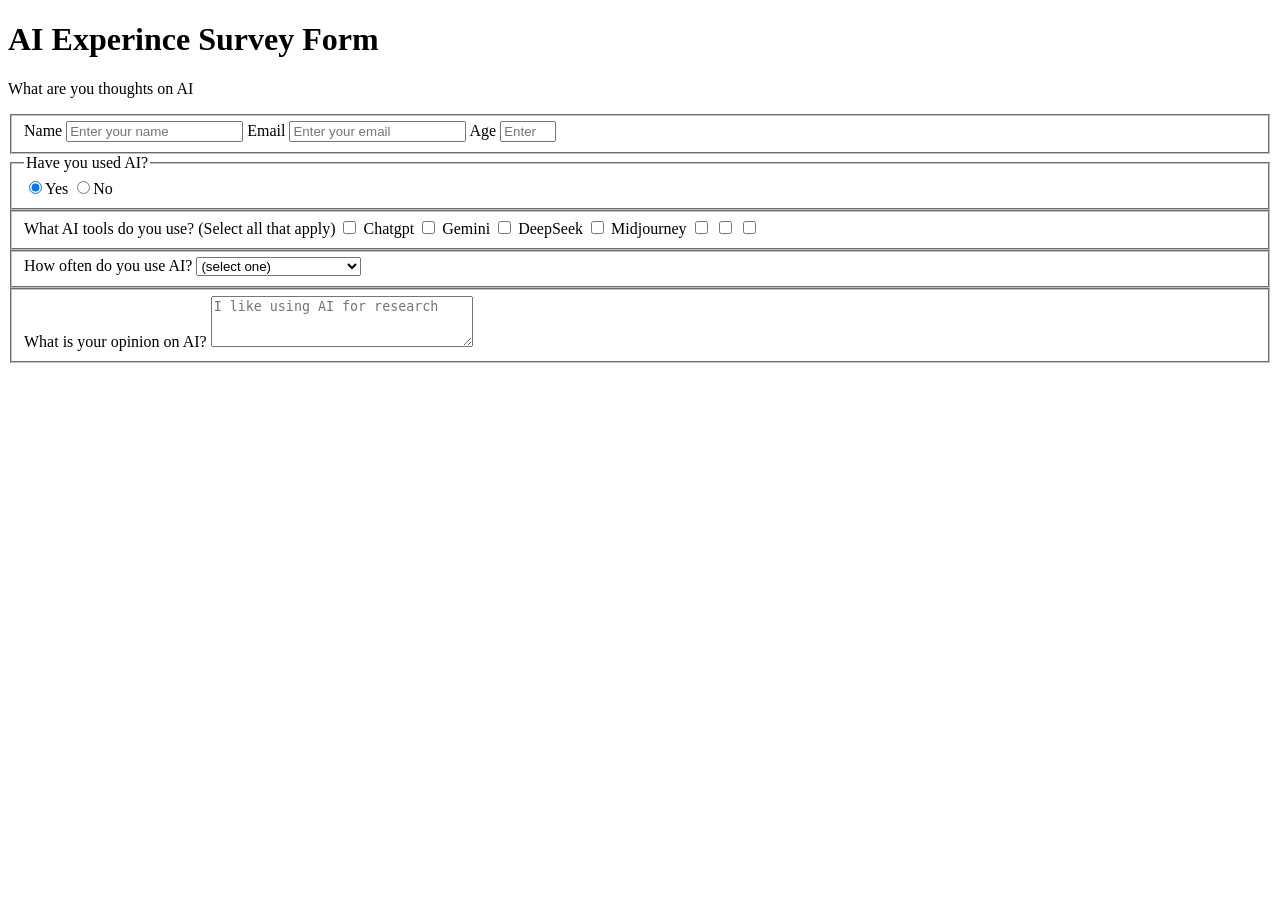
<file: Survey form/Index.html>
<!DOCTYPE html>
<html lang="en">
<head>
    <meta charset="UTF-8">
    <meta name="viewport" content="width=device-width, initial-scale=1.0">
    <title>AI Experience Survey  </title>
</head>
<body>
    <h1 id="title">AI Experince Survey Form</h1>
    <p id="description">What are you thoughts on AI</p>
    <form id="survey-form">
    <fieldset>
        <label for="name">  Name <input id="name" type="text" placeholder="Enter your name" required></label>
        <label for="email"> Email <input id="email" type="email" placeholder="Enter your email" required></label>
        <label for="age">Age <input id="number" type="number" placeholder="Enter your age"name="age" min="12" max="120">
        </label>
    </fieldset>    
    <fieldset>
        <legend>Have you used AI?</legend>
        <label for="yes"><input id="yes" type="radio" name="yes" class="inline" checked>Yes</label>
        <label for="no"><input id="no" type="radio" name="yes" class="inline">No</label>      
    </fieldset>
    <fieldset>
        <div> What AI tools do you use? (Select all that apply)

         <label>
             <input 
             name="prefer"
             value="chatgpt"
             type="checkbox"
             class="input-checkbox"
             > Chatgpt
         </label>
         <label>
            <input 
            name="prefer"
            value="gemini"
            type="checkbox"
            class="input-checkbox"
            > Gemini
        </label>
        <label>
            <input 
            name="prefer"
            value="deepseek"
            type="checkbox"
            class="input-checkbox"
            > DeepSeek
        </label>
        <label>
            <input 
            name="prefer"
            value="midjourney"
            type="checkbox"
            class="input-checkbox"
            > Midjourney
        </label>
        <label>
            <input 
            name="prefer"
            value=""
            type="checkbox"
            class="input-checkbox"
            > 
        </label>
        <label>
            <input 
            name="prefer"
            value=""
            type="checkbox"
            class="input-checkbox"
            > 
        </label>
        <label>
            <input 
            name="prefer"
            value=""
            type="checkbox"
            class="input-checkbox"
            > 
        </label>
            
        </div>


    </fieldset>
    <fieldset> 
      <label>How often do you use AI?
         <select id="usage" name="usage">
             <option value="">(select one)</option>
             <option value="1">Daily</option>
             <option value="2">A few times a week </option>
             <option value="3">Once a week </option>
             <option value="4">A few times a month</option>
             <option value="5">Once a month </option>
             <option value="6">Less than once a month</option>
             <option value="7">Never</option>
         </select>
      </label>    
 
    </fieldset>
    <fieldset>
        <label for="experience">What is your opinion on AI? 
            <textarea id="experience" name="experience" rows="3" cols="30" placeholder="I like using AI for research"></textarea>
          </label>

    </fieldset>
</form>

</body>
</html>
</file>
